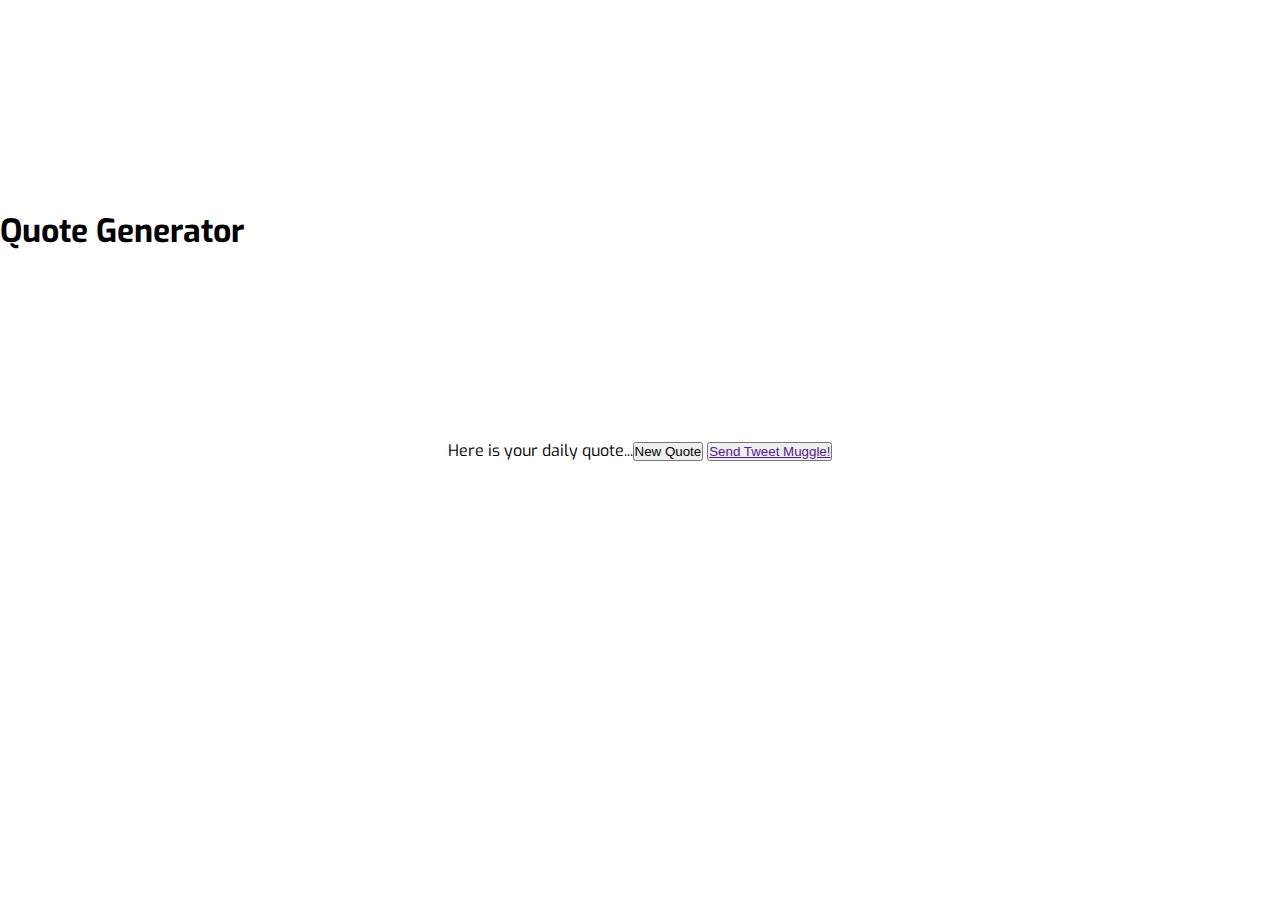
<file: index.html>
<!DOCTYPE html>
<html lang="en">
  <head>
    <meta charset="UTF-8" />
    <meta name="viewport" content="width=device-width, initial-scale=1.0" />
    <meta http-equiv="X-UA-Compatible" content="ie-edge">
    
    <link rel="stylesheet" href="/style.css">
    <title>Iku's Quote Generator...</title>

  </head>
  <body>
    <!-- <div className="background">
      <h1>Welcome to Iku's Quote Generator</h1>
      <h2>Inspire with the Power of Words!</h2>
      <div className="quoteBox">
        <div id="demoObject">
            <q id="displayQuote"></q>
            <pre id="author"></pre>
        </div>
      </div>
    </div> -->
    <div className="area">
      <ul className="circles">
        <li></li>
        <li></li>
        <li></li>
        <li></li>
        <li></li>
        <li></li>
        <li></li>
        <li></li>
        <li></li>
        <li></li>
      </ul>
    </div>
    <h1>Quote Generator</h1>
    <div class="container row">
        <div class="box">
            <p id="quote">Here is your daily quote...</p>
            <small id="author"></small>
        </div>
            
        

        <div class="buttons column">
            <button id="btn">New Quote</button>
            <button id="twitter">
                <a href="" id="twitterLink">Send Tweet Muggle!</a>
            </button>
        </div>
    </div>
  <script src="/script.js"></script>  
  </body>

</html>
</file>
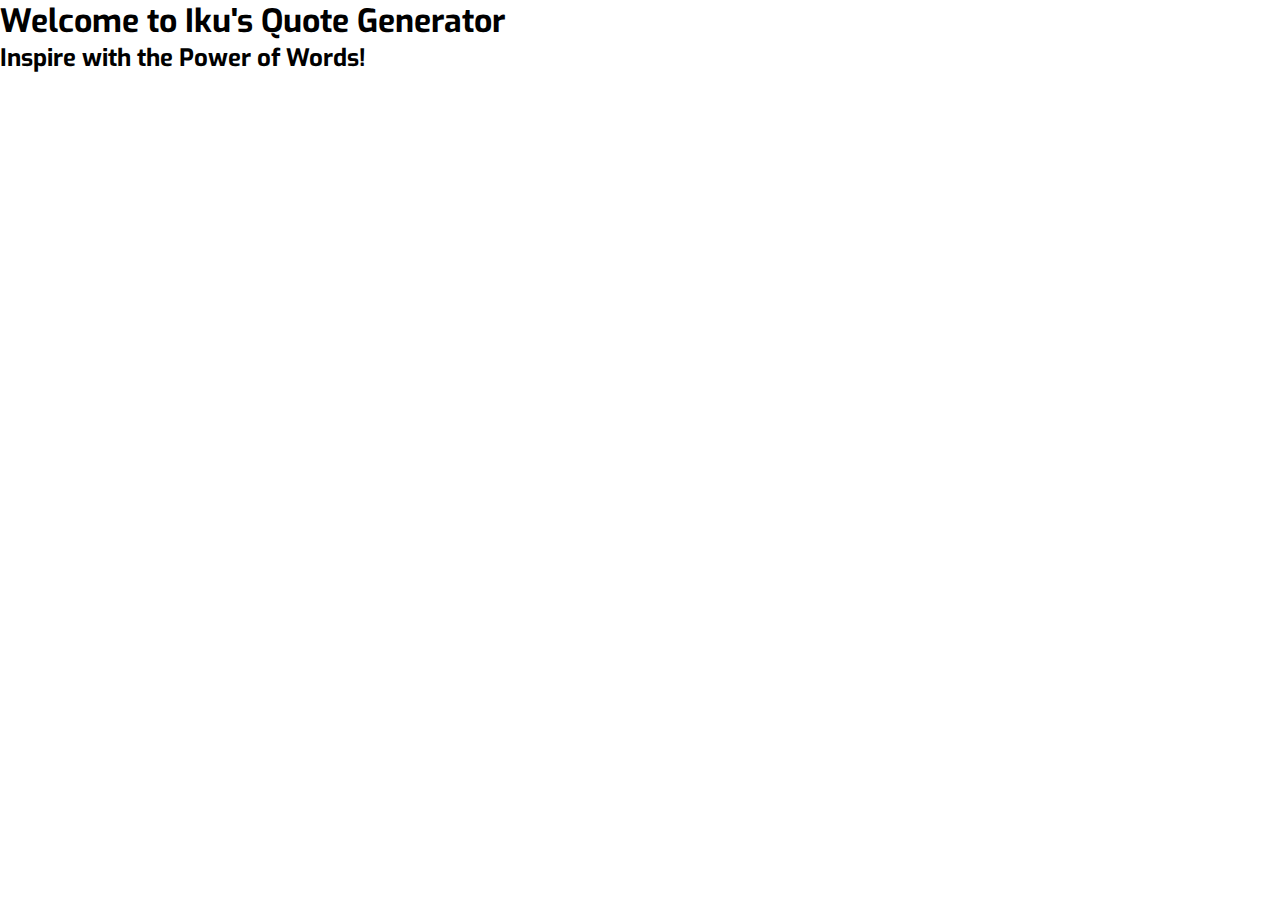
<file: index1.html>
<!DOCTYPE html>
<html lang="en">
  <head>
    <meta charset="UTF-8" />
    <meta name="viewport" content="width=device-width, initial-scale=1.0" />
    <meta http-equiv="X-UA-Compatible" content="ie-edge">
    
    <link rel="stylesheet" href="/style.css">
    <title>Iku's Quote Generator</title>

  </head>
  <body>
      <h1>Welcome to Iku's Quote Generator</h1>
      <h2>Inspire with the Power of Words!</h2>

  </body>
</html>
</file>
<file: style.css>
@import url("https://fonts.googleapis.com/css?family=Exo:400,700");

* {
  margin: 0px;
  padding: 0px;
}

body {
  font-family: "Exo", sans-serif;
}

.background {
  width: 100%;
  position: absolute;
  top: 50px;
}

.background h1 {
  text-align: center;
  color: #fff;
  font-size: 40px;
}
.background h2 {
  text-align: center;
}

.quoteBox {
  margin: auto;
  padding: 70px 0;
  width: 75%;
  box-sizing: border-box;
}

.textbox {
  border: 1px solid #848484;
  -webkit-border-radius: 30px;
  -moz-border-radius: 30px;
  border-radius: 500px;
  position: relative;
}

.area {
  background: #4e54c8;
  background: -webkit-linear-gradient(to left, #8f94fb, #4e54c8);
  width: 100%;
  height: 100vh;
}

.circles {
  position: absolute;
  top: 0;
  left: 0;
  width: 100%;
  height: 100%;
  overflow: hidden;
}

.circles li {
  position: absolute;
  display: block;
  list-style: none;
  width: 20px;
  height: 20px;
  background: rgba(255, 255, 255, 0.2);
  animation: animate 25s linear infinite;
  bottom: -150px;
}

.circles li:nth-child(1) {
  left: 25%;
  width: 80px;
  height: 80px;
  animation-delay: 0s;
}

.circles li:nth-child(2) {
  left: 10%;
  width: 20px;
  height: 20px;
  animation-delay: 2s;
  animation-duration: 12s;
}

.circles li:nth-child(3) {
  left: 70%;
  width: 20px;
  height: 20px;
  animation-delay: 4s;
}

.circles li:nth-child(4) {
  left: 40%;
  width: 60px;
  height: 60px;
  animation-delay: 0s;
  animation-duration: 18s;
}

.circles li:nth-child(5) {
  left: 65%;
  width: 20px;
  height: 20px;
  animation-delay: 0s;
}

.circles li:nth-child(6) {
  left: 75%;
  width: 110px;
  height: 110px;
  animation-delay: 3s;
}

.circles li:nth-child(7) {
  left: 35%;
  width: 150px;
  height: 150px;
  animation-delay: 7s;
}

.circles li:nth-child(8) {
  left: 50%;
  width: 25px;
  height: 25px;
  animation-delay: 15s;
  animation-duration: 45s;
}

.circles li:nth-child(9) {
  left: 20%;
  width: 15px;
  height: 15px;
  animation-delay: 2s;
  animation-duration: 35s;
}

.circles li:nth-child(10) {
  left: 85%;
  width: 150px;
  height: 150px;
  animation-delay: 0s;
  animation-duration: 11s;
}

@keyframes animate {
  0% {
    transform: translateY(0) rotate(0deg);
    opacity: 1;
    border-radius: 0;
  }

  100% {
    transform: translateY(-1000px) rotate(720deg);
    opacity: 0;
    border-radius: 50%;
  }
}
#demoObject {
  -webkit-box-shadow: 0px 0px 50px 4px #292c68;
  box-shadow: 0px 0px 50px 4px #292c68;
  background: #1c1e47;
  position: relative;
}
body#tinymce {
  background: #ffffff;
}


.container {
  width: 400px;
  height: 400px;
  position: absolute;
  left: 50%;
  top: 50%;
  transform: translate(-50%, -50%);
  display: flex;
  justify-content: center;
  align-items: center;
}

.center {
  width: 180px;
  height: 60px;
  position: absolute;
}

.btn {
  width: 180px;
  height: 60px;
  cursor: pointer;
  background: transparent;
  border: 1px solid #91C9FF;
  outline: none;
  transition: 1s ease-in-out;
}

svg {
  position: absolute;
  left: 0;
  top: 0;
  fill: none;
  stroke: #fff;
  stroke-dasharray: 150 480;
  stroke-dashoffset: 150;
  transition: 1s ease-in-out;
}

.btn:hover {
  transition: 1s ease-in-out;
  background: #4F95DA;
}

.btn:hover svg {
  stroke-dashoffset: -480;
}

.btn span {
  color: white;
  font-size: 18px;
  font-weight: 100;
}
</file>
